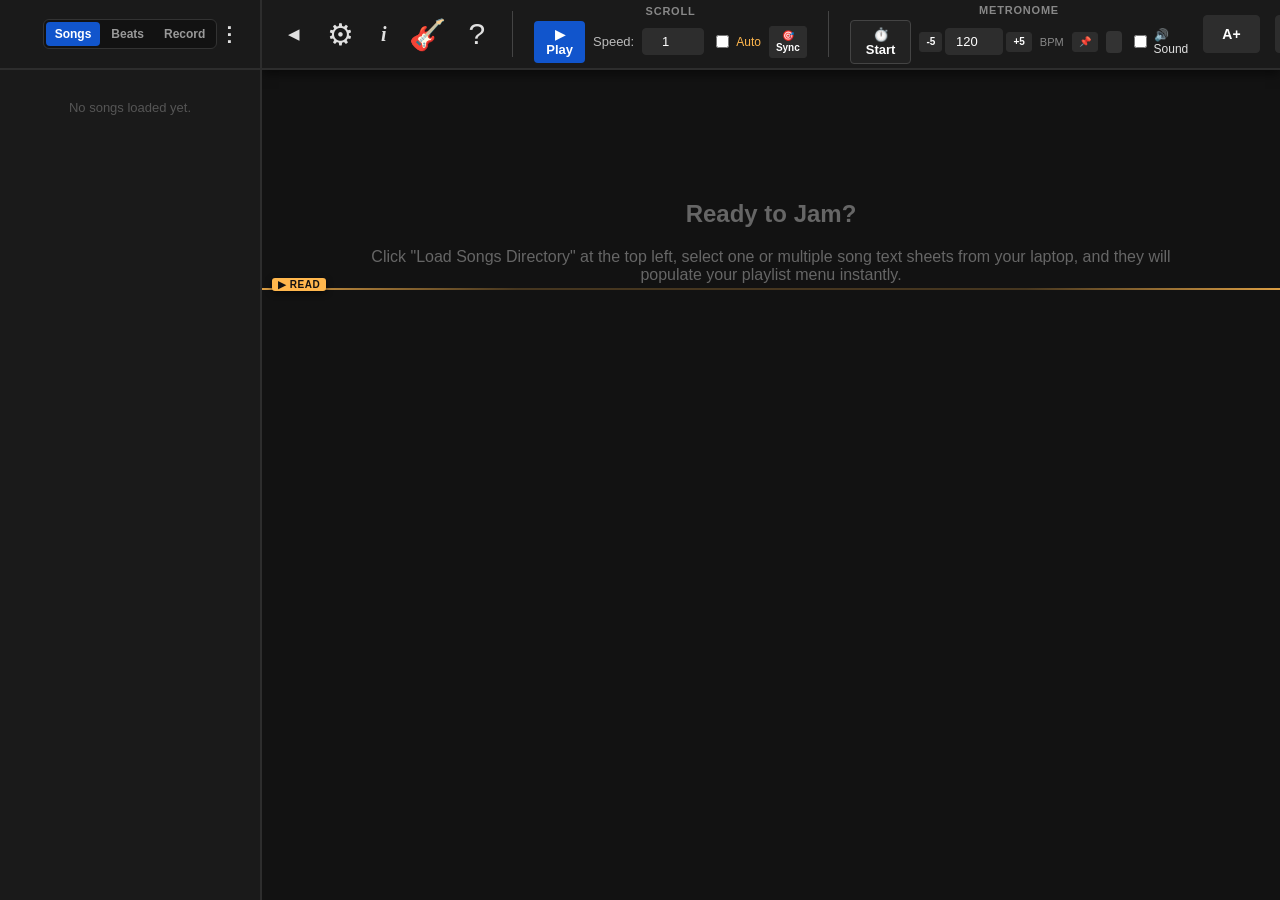
<file: index.html>
<!DOCTYPE html>
<html lang="en">
<head>
  <meta charset="UTF-8">
  <title>🎵 Studio Pro Teleprompter</title>
  <link rel="stylesheet" href="css/layout.css">
  <link rel="stylesheet" href="css/sheet.css">
</head>
<body>

  <!-- Left Batch File Explorer & Beats Studio Panel -->
  <div id="sidebar">
    <div class="sidebar-header">
      <div class="sidebar-tabs">
        <button class="sidebar-tab-btn active" id="tab-btn-songs" onclick="switchSidebarTab('songs')">Songs</button>
        <button class="sidebar-tab-btn" id="tab-btn-beats" onclick="switchSidebarTab('beats')">Beats</button>
        <button class="sidebar-tab-btn" id="tab-btn-record" onclick="switchSidebarTab('record')">Record</button>
      </div>

      <input type="file" id="directory-picker" accept=".txt,text/plain" multiple style="display: none;" onchange="loadFolderSongs(event)">
      <input type="file" id="playlist-loader" accept=".json,application/json" style="display: none;" onchange="importPlaylistFile(event)">

      <div class="menu-wrapper" id="sidebar-menu-wrapper">
        <button class="dots-btn" onclick="toggleSidebarMenu(event)" title="Options">⋮</button>
        <div class="dropdown-menu" id="sidebar-dropdown">
          <button class="dropdown-item" onclick="closeSidebarMenu(); document.getElementById('directory-picker').click()">📄 Load Song File</button>
          <button class="dropdown-item" onclick="closeSidebarMenu(); document.getElementById('playlist-loader').click()">📂 Load Set File</button>
          <button class="dropdown-item" onclick="closeSidebarMenu(); exportPlaylistFile()">💾 Save Current List as Set</button>
          <button class="dropdown-item" onclick="closeSidebarMenu(); openBatchEditModal()">⚡ Edit All Songs</button>
          <button class="dropdown-item" onclick="closeSidebarMenu(); saveAllSongs()">📦 Save All Songs</button>
          <button class="dropdown-item" onclick="closeSidebarMenu(); openMakePdfModal()">📑 Make PDF</button>
          <button class="dropdown-item danger" onclick="closeSidebarMenu(); clearEntirePlaylist()">🗑️ Clear List</button>
        </div>
        <div class="dropdown-menu" id="beats-dropdown" style="display: none;">
          <button class="dropdown-item" onclick="closeSidebarMenu(); saveCurrentBeatPreset()">💾 Save Current as Preset</button>
          <button class="dropdown-item" onclick="closeSidebarMenu(); applyBeatToCurrentSong()">📌 Apply to Current Song</button>
          <button class="dropdown-item" onclick="closeSidebarMenu(); document.getElementById('beat-presets-loader').click()">📥 Import Presets File</button>
          <button class="dropdown-item" onclick="closeSidebarMenu(); exportBeatPresetsToFile()">📤 Export Presets File</button>
          <button class="dropdown-item danger" onclick="closeSidebarMenu(); deleteSelectedBeatPreset()">🗑️ Delete Selected Preset</button>
        </div>
      </div>
    </div>

    <!-- VIEW 1: SONG LIST -->
    <ul id="song-list">
      <div style="color: #555; text-align: center; font-size: 13px; margin-top: 20px;">No songs loaded yet.</div>
    </ul>

    <!-- VIEW 2: MULTI-TRACK BEATS & RHYTHMS -->
    <div id="beats-panel" style="display: none;">
      <div class="beats-master-bar">
        <button class="btn play" id="beat-play-btn" onclick="toggleBeatEngine()" style="flex: 1; padding: 8px 10px;">▶ Start Beat</button>
        <select id="beat-key-select" class="beat-select" title="Master Root Key">
          <option value="C">Key: C</option>
          <option value="Cm">Key: Cm</option>
          <option value="D">Key: D</option>
          <option value="Dm">Key: Dm</option>
          <option value="E">Key: E</option>
          <option value="Em">Key: Em</option>
          <option value="F">Key: F</option>
          <option value="G">Key: G</option>
          <option value="A">Key: A</option>
          <option value="Am" selected>Key: Am</option>
          <option value="B">Key: B</option>
          <option value="Bm">Key: Bm</option>
        </select>
      </div>

      <label class="beat-auto-row">
        <input type="checkbox" id="beat-auto-scroll-sync">
        <span>Auto-start with Scroll ▶ Play</span>
      </label>

      <!-- Add Track Buttons -->
      <div class="beat-add-bar">
        <button class="beat-add-btn" onclick="addBeatTrack('drums')" title="Add Drums Track">+ 🥁</button>
        <button class="beat-add-btn" onclick="addBeatTrack('bass')" title="Add Bass Track">+ 🎸</button>
        <button class="beat-add-btn" onclick="addBeatTrack('guitar')" title="Add Guitar Track">+ 🪕</button>
        <button class="beat-add-btn" onclick="addBeatTrack('piano')" title="Add Piano Track">+ 🎹</button>
      </div>

      <!-- Dynamic Track Cards Container -->
      <div id="beat-tracks-container"></div>

      <!-- Quick Preset Selector -->
      <div class="beat-storage-box">
        <div class="beat-section-label">Saved Presets</div>
        <input type="file" id="beat-presets-loader" accept=".json,application/json" style="display: none;" onchange="importBeatPresetsFromFile(event)">
        <select id="saved-beats-select" class="beat-select full" onchange="loadSelectedBeatPreset()">
          <option value="">-- Load Saved Preset --</option>
        </select>
      </div>
    </div>  
        <!-- VIEW 3: SESSION RECORDER & BACKING TRACK -->
      <div id="record-panel" style="display: none;">
        <div class="beats-master-bar">
          <button class="btn play" id="rec-toggle-btn" onclick="toggleRecordingSession()" style="flex: 1; padding: 8px 10px;">⏺ Record</button>
          <select id="rec-source-mode" class="beat-select" title="What gets recorded into the file">
            <option value="mix" selected>Mic + Backing</option>
            <option value="mic">Mic Only</option>
          </select>
        </div>

        <div id="rec-status-bar" class="rec-status-bar">Ready to record</div>

        <label class="beat-auto-row">
          <input type="checkbox" id="rec-auto-scroll" checked>
          <span>Auto-start Scroll ▶ Play</span>
        </label>
        <label class="beat-auto-row">
          <input type="checkbox" id="rec-count-in">
          <span>4-Beat Count-in (at BPM)</span>
        </label>

        <!-- External Backing Track (.mp4, .mp3, .wav, .m4a) -->
        <div class="beat-track-card">
          <div class="beat-track-header">
            <span style="font-size: 12px; font-weight: bold; color: var(--text-bright);">🎞️ Backing (.mp4 / Audio)</span>
            <button class="control-btn" onclick="document.getElementById('backing-file-input').click()">📂 Load</button>
          </div>
          <input type="file" id="backing-file-input" accept="audio/*,video/mp4,.mp4,.m4a,.mp3,.wav" style="display: none;" onchange="loadExternalBackingTrack(event)">
          <div id="backing-file-name" style="font-size: 11px; color: #888; white-space: nowrap; overflow: hidden; text-overflow: ellipsis;">No external track loaded</div>
          <div style="display: flex; align-items: center; gap: 6px; margin-top: 2px;">
            <button class="control-btn" id="backing-play-btn" onclick="toggleExternalBackingPlay()" disabled>▶ Play</button>
            <button class="control-btn" id="backing-restart-btn" onclick="restartExternalBacking()" disabled>⏮</button>
            <input type="range" id="backing-vol-slider" min="0" max="100" value="80" class="beat-vol-slider" style="flex: 1;" oninput="updateExternalBackingVolume()" title="Backing Track Volume">
          </div>
        </div>

        <!-- Recorded Takes List -->
        <div class="beat-section-label" style="margin-top: 4px;">Recorded Takes</div>
        <div id="recorded-takes-list" style="display: flex; flex-direction: column; gap: 6px;">
          <div style="color: #666; font-size: 12px; text-align: center; padding: 8px 0;">No recordings yet.</div>
        </div>
      </div>  
    </div>


  <!-- Performance Workspace Display Viewport -->
  <div id="main-canvas">
    <div id="control-panel">
      <button class="sidebar-toggle-btn" id="sidebar-toggle-btn" onclick="toggleSidebarView()" title="Hide Song List">◀</button>
      <button class="panel-icon-btn" onclick="openSettingsModal()" title="Display Settings">⚙</button>
      <button class="panel-icon-btn info-icon" onclick="openSongInfoModal()" title="Song Info">i</button>
      <button class="panel-icon-btn" onclick="openAllChordsModal()" title="All Chords Reference">🎸</button>
      <button class="panel-icon-btn" onclick="openDirectivesHelpModal()" title="Directives & Tab Syntax Guide">?</button>


      <div style="border-left: 1px solid #444; height: 46px; margin: 0 6px;"></div>

      <!-- SCROLL SECTION -->
      <div class="panel-section">
        <div class="panel-section-title">Scroll</div>
        <div class="panel-section-row">
          <button class="btn play" id="play-btn" onclick="toggleScroll()">▶ Play</button>
          <label style="color: #bbb;">Speed:</label>
          <input type="number" id="scroll-speed" value="1" min="0.1" step="0.1">
          <label style="font-size: 12px; display: flex; align-items: center; gap: 4px; cursor: pointer; color: #ffb74d;">
            <input type="checkbox" id="auto-speed-toggle" onchange="toggleAutoSpeedState()"> Auto
          </label>
          <button class="bpm-step-btn" onclick="syncCursorToViewport()" title="Sync App Position to Read Line">🎯 Sync</button>
        </div>
      </div>

      <div style="border-left: 1px solid #444; height: 46px; margin: 0 6px;"></div>

      <!-- METRONOME SECTION -->
      <div class="panel-section">
        <div class="panel-section-title">Metronome</div>
        <div class="panel-section-row">
          <button class="btn" id="metro-btn" onclick="toggleMetronome()" style="background: #222; border-color: #444;">⏱️ Start</button>
          <div style="display: flex; align-items: center; gap: 3px;">
            <button class="bpm-step-btn" onclick="adjustBPM(-5)" title="Decrease 5 BPM">-5</button>
            <input type="number" id="metro-bpm" value="120" min="30" max="300" style="width: 48px;" onchange="updateMetronomeTempo()">
            <button class="bpm-step-btn" onclick="adjustBPM(5)" title="Increase 5 BPM">+5</button>
          </div>
          <span style="font-size: 11px; color: #888;">BPM</span>
          <button class="bpm-step-btn" onclick="applyTempoToCurrentSong()" title="Save BPM to Current Song">📌</button>

          <div id="metro-visual" style="width: 22px; height: 22px; background: #333; border-radius: 4px; transition: background 0.05s ease;"></div>
          <label style="font-size: 12px; display: flex; align-items: center; gap: 4px; cursor: pointer;">
            <input type="checkbox" id="metro-audio-toggle"> 🔊 Sound
          </label>
        </div>
      </div>

      <button class="btn" style="margin-left: auto;" onclick="adjustTextSize(1)">A+</button>
      <button class="btn" onclick="adjustTextSize(-1)">A-</button>
      <!-- Fixed Reading Cursor (Your Eye Target) -->
      <div id="reading-cursor-line" style="top: 32%;">
        <span class="reading-cursor-badge">▶ READ</span>
      </div>
    </div>

    <div id="viewport">
      <div id="prompter-stage">
        <div id="welcome-message">
          <h2>Ready to Jam?</h2>
          <p>Click "Load Songs Directory" at the top left, select one or multiple song text sheets from your laptop, and they will populate your playlist menu instantly.</p>
        </div>
      </div>
    </div>
  </div>
  <!-- Settings Popup Modal -->
  <div class="modal-overlay" id="settings-modal" onclick="closeModalOnBackdrop(event, 'settings-modal')">
    <div class="modal-box">
      <div class="modal-header">
        <span class="modal-title">⚙ Display Settings</span>
        <button class="modal-close" onclick="closeModal('settings-modal')">✕</button>
      </div>
      <div class="modal-body">
        <label class="setting-row">
          <span>Show Song Info</span>
          <input type="checkbox" id="opt-show-song-info" onchange="applyDisplaySettings()">
        </label>
        <label class="setting-row">
          <span>Show Strum/Pick Info</span>
          <input type="checkbox" id="opt-show-strum-info" checked onchange="applyDisplaySettings()">
        </label>
        <label class="setting-row">
          <span>Show Para Name</span>
          <input type="checkbox" id="opt-show-para-name" checked onchange="applyDisplaySettings()">
        </label>
        <label class="setting-row">
          <span>Merge Lines</span>
          <input type="checkbox" id="opt-merge-lines" checked onchange="applyDisplaySettings()">
        </label>
        <div class="setting-row">
          <span>Chords Location</span>
          <select id="opt-chords-location" class="setting-select" onchange="applyDisplaySettings()">
            <option value="in-lyrics" selected>In Lyrics</option>
            <option value="left-of-lyrics">Left of Lyrics</option>
            <option value="none">None</option>
          </select>
        </div>
        <label class="setting-row">
          <span>Show Beat Count</span>
          <input type="checkbox" id="opt-show-beat-count" onchange="applyDisplaySettings()">
        </label>
        <label class="setting-row">
          <span>Show Chord Diagrams</span>
          <input type="checkbox" id="opt-show-chord-diagrams" checked onchange="applyDisplaySettings()">
        </label>
        <label class="setting-row">
          <span>Show Reading Cursor</span>
          <input type="checkbox" id="opt-show-cursor" checked onchange="updateReadingCursorSettings()">
        </label>
        <div class="setting-row">
          <span>Cursor Height (<span id="cursor-pos-label">32%</span>)</span>
          <input type="range" id="opt-cursor-pos" min="15" max="65" value="32" oninput="updateReadingCursorSettings()" style="width: 120px; cursor: pointer;">
        </div>


        <hr style="border: none; border-top: 1px solid #3a3a3a; margin: 14px 0;">
        <div style="font-size: 11px; font-weight: bold; text-transform: uppercase; letter-spacing: 0.8px; color: #888; margin-bottom: 8px;">
          Song Layout Directives
        </div>
        <div id="settings-layout-info" style="font-size: 13px; color: #bbb; line-height: 1.6;">
          <div style="color: #666;">No song selected.</div>
        </div>
      </div>
    </div>
  </div>

  <!-- Song Info Popup Modal -->
  <div class="modal-overlay" id="info-modal" onclick="closeModalOnBackdrop(event, 'info-modal')">
    <div class="modal-box">
      <div class="modal-header">
        <span class="modal-title" id="info-modal-title">ℹ Song Info</span>
        <button class="modal-close" onclick="closeModal('info-modal')">✕</button>
      </div>
      <div class="modal-body" id="info-modal-body">
        <div style="color: #777;">No song selected.</div>
      </div>
    </div>
  </div>

  <!-- Edit All Songs Modal -->
  <div class="modal-overlay" id="batch-edit-modal" onclick="closeModalOnBackdrop(event, 'batch-edit-modal')">
    <div class="modal-box" style="max-width: 600px;">
      <div class="modal-header">
        <span class="modal-title">⚡ Edit All Loaded Songs</span>
        <button class="modal-close" onclick="closeModal('batch-edit-modal')">✕</button>
      </div>
      <div class="modal-body">
        <div style="font-size: 12px; color: #aaa; margin-bottom: 10px;">
          Write JavaScript using <b>text</b> (the song's full content) and <b>name</b> (the song title), and <b>return</b> the updated text.
        </div>
        <textarea id="batch-script-input" style="width: 100%; height: 180px; background: #121212; color: #4fc3f7; font-family: monospace; font-size: 13px; padding: 12px; border: 1px solid #444; border-radius: 4px; box-sizing: border-box;" placeholder="// Example: Replace {title: with {Name:&#10;return text.replace(/\{title:/gi, '{Name:');"></textarea>
        <div id="batch-preview-status" style="margin-top: 10px; font-size: 13px; color: #ffb74d; min-height: 20px;"></div>
        <div style="display: flex; gap: 10px; margin-top: 14px; justify-content: space-between; align-items: center;">
          <button class="btn" style="background: #2a2a2a; color: #bbb; font-size: 13px;" onclick="clearBatchScript()">🗑️ Clear</button>
          <div style="display: flex; gap: 10px;">
            <button class="btn" style="background: #333; font-size: 13px;" onclick="runBatchScript(true)">🔍 Preview Changes</button>
            <button class="btn" style="background: #1155cc; border: none; font-size: 13px;" onclick="runBatchScript(false)">✅ Apply to All Songs</button>
          </div>
        </div>
      </div>
    </div>
  </div>

  <!-- All Chords Reference Modal -->
  <div class="modal-overlay" id="all-chords-modal" onclick="closeModalOnBackdrop(event, 'all-chords-modal')">
    <div class="modal-box" style="max-width: 780px; max-height: 85vh; display: flex; flex-direction: column;">
      <div class="modal-header">
        <span class="modal-title">🎸 Guitar Chord Reference</span>
        <button class="modal-close" onclick="closeModal('all-chords-modal')">✕</button>
      </div>
      <div class="modal-body" id="all-chords-modal-body" style="overflow-y: auto;"></div>
    </div>
  </div>

  <!-- Directives & Tab Syntax Reference Modal -->
<div class="modal-overlay" id="directives-help-modal" onclick="closeModalOnBackdrop(event, 'directives-help-modal')">
  <div class="modal-box" style="max-width: 760px; max-height: 85vh; display: flex; flex-direction: column;">
    <div class="modal-header">
      <span class="modal-title">📖 Directives & Guitar Tab Reference</span>
      <button class="modal-close" onclick="closeModal('directives-help-modal')">✕</button>
    </div>
    <div class="modal-body" id="directives-help-body" style="overflow-y: auto; font-size: 13px; line-height: 1.55;"></div>
  </div>
</div>

  <!-- Make PDF Modal -->
  <div class="modal-overlay" id="make-pdf-modal" onclick="closeModalOnBackdrop(event, 'make-pdf-modal')">
    <div class="modal-box" style="max-width: 440px;">
      <div class="modal-header">
        <span class="modal-title">📑 Make PDF Songbook</span>
        <button class="modal-close" onclick="closeModal('make-pdf-modal')">✕</button>
      </div>
      <div class="modal-body">
        <div style="margin-bottom: 12px;">
          <label style="display: block; font-size: 12px; color: #aaa; margin-bottom: 4px;">PDF / Cover Title (for multi-song sets)</label>
          <input type="text" id="pdf-book-title" value="Songbook" style="width: 100%; box-sizing: border-box; background: #121212; color: #fff; border: 1px solid #444; border-radius: 4px; padding: 8px; font-size: 13px;">
        </div>

        <div style="font-size: 12px; font-weight: bold; color: #ffb74d; margin-bottom: 6px;">Formats to Include</div>
        <label class="setting-row">
          <span>Chords in Lyrics</span>
          <input type="checkbox" id="pdf-fmt-in-lyrics" checked>
        </label>
        <label class="setting-row">
          <span>Chords Left</span>
          <input type="checkbox" id="pdf-fmt-left">
        </label>
        <label class="setting-row">
          <span>No Chords</span>
          <input type="checkbox" id="pdf-fmt-none">
        </label>

        <div class="setting-row" style="margin-top: 8px;">
          <span>Show Chord Diagrams</span>
          <select id="pdf-chord-diagrams" class="setting-select">
            <option value="none" selected>None (Default)</option>
            <option value="top">Top</option>
            <option value="bottom">Bottom</option>
          </select>
        </div>

        <div id="pdf-gen-status" style="margin-top: 10px; font-size: 12px; color: #4fc3f7; min-height: 18px;"></div>

        <div style="display: flex; justify-content: flex-end; gap: 10px; margin-top: 14px;">
          <button class="btn" style="background: #333; font-size: 13px;" onclick="closeModal('make-pdf-modal')">Cancel</button>
          <button class="btn" style="background: #1155cc; border: none; font-size: 13px;" onclick="generateSongsPDF()">💾 Choose Location & Create PDF</button>
        </div>
      </div>
    </div>
  </div>

  <script src="js/state.js"></script>
  <script src="js/chords.js"></script>
  <script src="js/tabs.js"></script>
  <script src="js/parser.js"></script>
  <script src="js/beats.js"></script>
  <script src="js/recorder.js"></script>
  <script src="js/playback.js"></script>
  <script src="js/storage.js"></script>
  <script src="js/pdf.js"></script>
  <script src="js/app.js"></script>
</body>
</html>
</file>
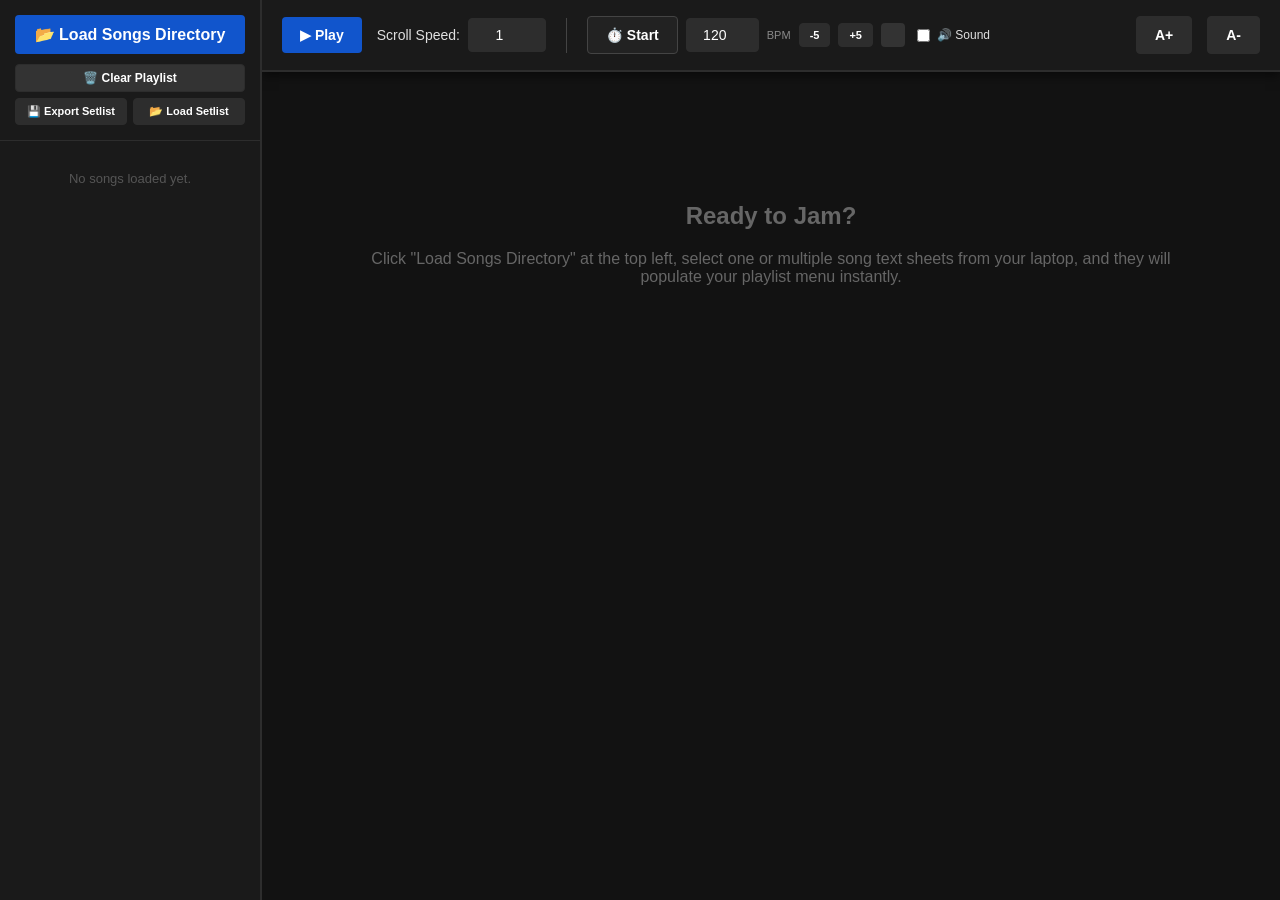
<file: musicprompter.html>
<!DOCTYPE html>
<html lang="en">
<head>
  <meta charset="UTF-8">
  <title>🎵 Studio Pro Teleprompter</title>
  <style>
    :root {
      --bg-main: #121212;
      --bg-panel: #1a1a1a;
      --border-color: #2d2d2d;
      --text-main: #e0e0e0;
      --text-bright: #ffffff;
      --chord-color: #4fc3f7;
      --para-color: #ffb74d;
    }
    body {
      margin: 0;
      padding: 0;
      background: var(--bg-main);
      color: var(--text-main);
      font-family: 'Segoe UI', Arial, sans-serif;
      display: flex;
      height: 100vh;
      overflow: hidden;
    }
    /* Navigation Sidebar */
    #sidebar {
      width: 260px;
      background: var(--bg-panel);
      border-right: 2px solid var(--border-color);
      display: flex;
      flex-direction: column;
      z-index: 1100;
    }
    .sidebar-header {
      padding: 15px;
      border-bottom: 1px solid var(--border-color);
    }
    .file-label {
      display: block;
      background: #1155cc;
      color: #fff;
      text-align: center;
      padding: 10px;
      border-radius: 4px;
      font-weight: bold;
      cursor: pointer;
      transition: background 0.2s;
    }
    .file-label:hover { background: #1a66ff; }
    #song-list {
      flex: 1;
      overflow-y: auto;
      list-style: none;
      margin: 0;
      padding: 10px;
    }
    /* Song Row: Using flexbox with hidden overflow to give text priority */
    #song-list li {
      padding: 8px 10px;
      border-radius: 4px;
      cursor: pointer;
      margin-bottom: 4px;
      font-size: 13px;
      display: flex;
      align-items: center;
      justify-content: space-between;
      background: rgba(255,255,255,0.02);
      gap: 10px;
    }
    #song-list li:hover { background: #2d2d2d; }
    #song-list li.active { background: #1155cc; color: #fff; font-weight: bold; }
    
    .song-item-text {
      flex: 1;
      white-space: nowrap;
      overflow: hidden;
      text-overflow: ellipsis;
      padding-right: 5px;
    }
    
    /* COMPACT CONTROLS: Hidden by default, floats into view on hover */
    .song-controls {
      display: none;
      gap: 2px;
    }
    #song-list li:hover .song-controls, #song-list li.active .song-controls {
      display: flex; 
    }
    .control-btn {
      background: #252525;
      color: #ccc;
      border: 1px solid #3a3a3a;
      border-radius: 3px;
      padding: 2px 4px;
      font-size: 10px;
      cursor: pointer;
    }
    .control-btn:hover { background: #444; color: #fff; }
    .control-btn.edit { color: #ffb74d; }
    .control-btn.save-disk { color: #666; cursor: not-allowed; opacity: 0.3; }
    .control-btn.save-disk.active { background: #1155cc; color: #fff; cursor: pointer; opacity: 1; }
    .control-btn.save-disk.active:hover { background: #1a66ff; }
    .control-btn.del:hover { background: #cc1111; color: #fff; }
    
    /* Main Content Area */
    #main-canvas {
      flex: 1;
      display: flex;
      flex-direction: column;
      position: relative;
      height: 100%;
    }
    #control-panel {
      height: 70px;
      background: var(--bg-panel);
      border-bottom: 2px solid var(--border-color);
      display: flex;
      align-items: center;
      padding: 0 20px;
      gap: 15px;
      box-shadow: 0 4px 10px rgba(0,0,0,0.5);
    }
    .btn {
      background: #2d2d2d;
      color: var(--text-bright);
      border: 1px solid var(--border-color);
      padding: 10px 18px;
      font-size: 14px;
      font-weight: bold;
      border-radius: 4px;
      cursor: pointer;
    }
    .btn.play { background: #1155cc; border: none; }
    .btn.play:hover { background: #1a66ff; }
    .btn.stop { background: #cc1111; border: none; }
    .btn.stop:hover { background: #ff2222; }
    .control-group { display: flex; align-items: center; gap: 8px; font-size: 14px; }
    input[type="number"] {
      background: #2d2d2d;
      border: 1px solid var(--border-color);
      color: #fff;
      padding: 8px;
      border-radius: 4px;
      font-size: 14px;
      width: 60px;
      text-align: center;
    }
    
    /* Document Display Viewport */
    #viewport {
      flex: 1;
      overflow-y: auto;
      padding: 30px 50px 400px 50px;
    }
    #prompter-stage {
      max-width: 850px;
      margin: 0 auto;
    }
    #welcome-message {
      text-align: center;
      margin-top: 100px;
      color: #666;
    }
    
    /* Song Sheet Formatting Protocol Rules */
    .song-title { text-align: center; font-size: 26pt; font-weight: bold; color: var(--text-bright); margin-bottom: 5px; }
    .song-subtitle { text-align: center; font-size: 16pt; color: #aaa; margin-bottom: 25px; }
    .meta-line { font-size: 12pt; margin-bottom: 6px; color: #bbb; }
    .empty-space { height: 25px; }
    .song-table { width: 100%; border-collapse: collapse; margin-top: 15px; }
    .para-cell { vertical-align: top; font-size: 13pt; font-weight: bold; color: var(--para-color); padding-top: 18px; padding-right: 15px; }
    .content-cell { vertical-align: top; }
    .line-container { margin-top: 5px; margin-bottom: 5px; line-height: 1.2; }
    .chord-row { font-weight: bold; color: var(--chord-color); min-height: 18px; }
    .lyrics-row { font-weight: bold; color: var(--text-bright); min-height: 22px; }

  </style>
</head>
<body>

  <!-- Left Batch File Explorer Panel -->
  <div id="sidebar">
    <div class="sidebar-header">
 <!--     <input type="file" id="directory-picker" accept=".txt" multiple style="display: none;" onchange="loadFolderSongs(event)">-->
      <input type="file" id="directory-picker" accept=".txt,text/plain" multiple style="display: none;" onchange="loadFolderSongs(event)">
      <label for="directory-picker" class="file-label">📂 Load Songs Directory</label>
      <button class="btn" style="width: 100%; margin-top: 10px; background: #333; font-size: 12px; padding: 6px;" onclick="clearEntirePlaylist()">🗑️ Clear Playlist</button>
      <!-- SAVE / LOAD PLAYLIST EXPORT OVERLAYS -->
      <div style="display: flex; gap: 6px; margin-top: 6px;">
        <button class="btn" style="flex: 1; background: #2d2d2d; font-size: 11px; padding: 6px;" onclick="exportPlaylistFile()">💾 Export Setlist</button>
<!--        <input type="file" id="playlist-loader" accept=".json" style="display: none;" onchange="importPlaylistFile(event)">-->
        <input type="file" id="playlist-loader" accept=".json,application/json" style="display: none;" onchange="importPlaylistFile(event)">
        <button class="btn" style="flex: 1; background: #2d2d2d; font-size: 11px; padding: 6px;" onclick="document.getElementById('playlist-loader').click()">📂 Load Setlist</button>
      </div>
    </div>
    <ul id="song-list">
      <div style="color: #555; text-align: center; font-size: 13px; margin-top: 20px;">No songs loaded yet.</div>
    </ul>
  </div>

  <!-- Performance Workspace Display Viewport -->
  <div id="main-canvas">
    <div id="control-panel">
      <button class="btn play" id="play-btn" onclick="toggleScroll()">▶ Play</button>
      <div class="control-group">
        <label>Scroll Speed:</label>
        <input type="number" id="scroll-speed" value="1" min="0.1" step="0.1">
      </div>
<!--  METRONOME WIDGET BLOCK -->
    <div style="border-left: 1px solid #444; height: 35px; margin: 0 5px;"></div>
    <div class="control-group">
      <button class="btn" id="metro-btn" onclick="toggleMetronome()" style="background: #222; border-color: #444;">⏱️ Start</button>
      <input type="number" id="metro-bpm" value="120" min="30" max="300" style="width: 55px;" onchange="updateMetronomeTempo()">
      <span style="font-size: 11px; color: #888;">BPM</span>
      <button class="btn" style="padding: 5px 10px; font-size: 11px;" onclick="adjustBPM(-5)">-5</button>
      <button class="btn" style="padding: 5px 10px; font-size: 11px;" onclick="adjustBPM(5)">+5</button>
      <!-- The Pulse Visual Flash Indicator Box -->
      <div id="metro-visual" style="width: 24px; height: 24px; background: #333; border-radius: 4px; transition: background 0.05s ease;"></div>
      <!-- Audio Toggle -->
      <label style="font-size: 12px; display: flex; align-items: center; gap: 4px; cursor: pointer;">
        <input type="checkbox" id="metro-audio-toggle"> 🔊 Sound
      </label>
    </div>

      <button class="btn" style="margin-left: auto;" onclick="adjustTextSize(1)">A+</button>
      <button class="btn" onclick="adjustTextSize(-1)">A-</button>
    </div>

    <div id="viewport">
      <div id="prompter-stage">
        <div id="welcome-message">
          <h2>Ready to Jam?</h2>
          <p>Click "Load Songs Directory" at the top left, select one or multiple song text sheets from your laptop, and they will populate your playlist menu instantly.</p>
        </div>
      </div>
    </div>
  </div>

  <script>

    var loadedSongsMap = {};
    var playlistOrder = []; 
    var activeSongName = null; 
    var scrollInterval = null;
    var isScrolling = false;
    var globalSizeModifier = 0; 
    
    // NEW STATUS TRACKER: Keeps tabs on which songs have unsaved edits
    var modifiedSongsStatus = {}; 

    // Tracks if the current session was launched from a master .json setlist file
    var activeSetlistHandleName = null; 

    // METRONOME STATE TRACKING VARIABLES
    var metroInterval = null;
    var isMetroRunning = false;
    var metroBeatCounter = 0;
    var audioCtx = null; // High-precision Web Audio engine context tracker


    // AUTOMATIC LOCAL STORAGE CACHE INITIALIZATION
    window.addEventListener('DOMContentLoaded', function() {
      var cachedOrder = localStorage.getItem('prompter_playlist_order');
      var cachedSongs = localStorage.getItem('prompter_songs_map');
      var cachedStatus = localStorage.getItem('prompter_modified_status');
      
      // NEW TRACKER: Pulls the active setlist name out of cache memory on page refresh
      var cachedSetName = localStorage.getItem('prompter_active_setlist_name');
      
      if (cachedOrder && cachedSongs) {
        playlistOrder = JSON.parse(cachedOrder);
        loadedSongsMap = JSON.parse(cachedSongs);
        if (cachedStatus) modifiedSongsStatus = JSON.parse(cachedStatus);
        
        // FIXED: Restores your setlist's name into the tracking variable seamlessly
        if (cachedSetName) activeSetlistHandleName = cachedSetName;
        
        renderPlaylist();
      }
    });

    // MASTER ENGINE CACHE TRIGGER
    function saveAppStateToCache() {
      localStorage.setItem('prompter_playlist_order', JSON.stringify(playlistOrder));
      localStorage.setItem('prompter_songs_map', JSON.stringify(loadedSongsMap));
      localStorage.setItem('prompter_modified_status', JSON.stringify(modifiedSongsStatus));
      localStorage.setItem('prompter_active_setlist_name', activeSetlistHandleName || "");
    }

    function loadFolderSongs(event) {
      if (!event || !event.target || !event.target.files) return;
      var files = event.target.files;
      if (!files.length) return;

      for (var i = 0; i < files.length; i++) {
        (function(file) {
          var reader = new FileReader();
          reader.onload = function(e) {
            var cleanName = file.name.replace(/\.txt$/i, "");
            loadedSongsMap[cleanName] = e.target.result;
            
            if (!(cleanName in modifiedSongsStatus)) {
              modifiedSongsStatus[cleanName] = false;
            }
            if (playlistOrder.indexOf(cleanName) === -1) {
              playlistOrder.push(cleanName);
            }
            renderPlaylist();
            saveAppStateToCache();
          };
          reader.readAsText(file); // FIXED: Passing the single isolated file to reader loop
        })(files[i]);
      }
      event.target.value = ""; 
    }

    function renderPlaylist() {
      var listContainer = document.getElementById('song-list');
      listContainer.innerHTML = '';

      if (playlistOrder.length === 0) {
        listContainer.innerHTML = '<div style="color: #555; text-align: center; font-size: 13px; margin-top: 20px;">No songs loaded yet.</div>';
        return;
      }

      playlistOrder.forEach(function(songName, index) {
        var li = document.createElement('li');
        if (songName === activeSongName) li.className = 'active';

        var textSpan = document.createElement('span');
        textSpan.className = 'song-item-text';
        textSpan.innerText = songName;
        textSpan.onclick = function() { selectSong(songName); };
        li.appendChild(textSpan);

        var controlsDiv = document.createElement('div');
        controlsDiv.className = 'song-controls';

        // 1. Move Up Button
        var upBtn = document.createElement('button');
        upBtn.className = 'control-btn';
        upBtn.innerText = '▲';
        upBtn.onclick = function() { moveSong(index, -1); };
        controlsDiv.appendChild(upBtn);

        // 2. Move Down Button
        var downBtn = document.createElement('button');
        downBtn.className = 'control-btn';
        downBtn.innerText = '▼';
        downBtn.onclick = function() { moveSong(index, 1); };
        controlsDiv.appendChild(downBtn);

        // 3. Edit Pencil Button
        var editBtn = document.createElement('button');
        editBtn.className = 'control-btn edit';
        editBtn.innerText = '✏️';
        editBtn.onclick = function() { toggleEditSongMode(songName); };
        controlsDiv.appendChild(editBtn);

        // 4. DYNAMIC FLOPPY DISK BUTTON (Saves to Laptop)
        var saveBtn = document.createElement('button');
        saveBtn.className = 'control-btn save-disk';
        saveBtn.innerText = '💾';
        
        // Evaluates if the specific track has been modified to switch states
        if (modifiedSongsStatus[songName] === true) {
          saveBtn.className += ' active';
          saveBtn.onclick = function() { exportAndOverrideLaptopFile(songName); };
        } else {
          saveBtn.onclick = function() { alert("No changes detected to write for: " + songName); };
        }
        controlsDiv.appendChild(saveBtn);

        // 5. Remove Button
        var delBtn = document.createElement('button');
        delBtn.className = 'control-btn del';
        delBtn.innerText = '✕';
        delBtn.onclick = function() { removeSong(index, songName); };
        controlsDiv.appendChild(delBtn);

        li.appendChild(controlsDiv);
        listContainer.appendChild(li);
      });
    }

    //LOAD THE EDITOR FIELD FRAMEWORK
    function toggleEditSongMode(songName) {
      if (isScrolling) toggleScroll();
      activeSongName = songName;
      renderPlaylist();

      var currentRawText = loadedSongsMap[songName] || "";
      var stage = document.getElementById('prompter-stage');

      // 1. Clear out the workspace container safely
      stage.innerHTML = "";

      // 2. Build the structural interface headers
      var header = document.createElement("h2");
      header.style.marginTop = "0";
      header.innerText = "Editing: " + songName;
      stage.appendChild(header);

      // 3. Build the text workspace box (safely handles any text format natively)
      var textarea = document.createElement("textarea");
      textarea.id = "edit-box";
      textarea.value = currentRawText; // Safe value placement prevents syntax string crashes
      textarea.style.width = "100%";
      textarea.style.height = "350px";
      textarea.style.background = "#1a1a1a";
      textarea.style.color = "#fff";
      textarea.style.fontFamily = "monospace";
      textarea.style.padding = "15px";
      textarea.style.border = "1px solid #444";
      textarea.style.borderRadius = "4px";
      textarea.style.boxSizing = "border-box";
      textarea.style.marginBottom = "15px";
      stage.appendChild(textarea);
      stage.appendChild(document.createElement("br"));

      // 4. Build the Update Button element
      var updateBtn = document.createElement("button");
      updateBtn.className = "btn";
      updateBtn.style.background = "#1155cc";
      updateBtn.style.marginRight = "10px";
      updateBtn.innerText = "✏️ Update & Render View";
      updateBtn.onclick = function() { updateAndRenderViewOnly(songName); };
      stage.appendChild(updateBtn);

      // 5. Build the Cancel Button element
      var cancelBtn = document.createElement("button");
      cancelBtn.className = "btn";
      cancelBtn.style.background = "#444";
      cancelBtn.innerText = "Cancel";
      cancelBtn.onclick = function() { selectSong(songName); };
      stage.appendChild(cancelBtn);
    }

    // UPDATED SUBMIT STEP 1: Syncs text modifications into cache memory
    function updateAndRenderViewOnly(songName) {
      var editedContent = document.getElementById('edit-box').value;
      
      loadedSongsMap[songName] = editedContent;
      modifiedSongsStatus[songName] = true; 
      
      selectSong(songName);
      saveAppStateToCache(); // Locks changes to cache instantly
    }

    async function exportAndOverrideLaptopFile(songName) {
      var fileContentToSave = loadedSongsMap[songName];
      if (!fileContentToSave) return;

      try {
        var options = {
          suggestedName: songName + '.txt',
          types: [{
            description: 'Plain Text File',
            accept: { 'text/plain': ['.txt'] }
          }]
        };
        
        var fileHandle = await window.showSaveFilePicker(options);
        var writableStream = await fileHandle.createWritable();
        
        await writableStream.write(fileContentToSave);
        await writableStream.close();
        
        // Success: Clear individual track flag
        modifiedSongsStatus[songName] = false;
        activeSongName = songName;
        renderPlaylist();
        
        var rawLines = fileContentToSave.split(/\r?\n/).map(function(ln) { return ln.trim(); });
        document.getElementById('prompter-stage').innerHTML = compileMarkupToHTML(rawLines);
        
        saveAppStateToCache(); 

        // SMART SETLIST AUTO-UPDATE PROMPT
        if (activeSetlistHandleName) {
          setTimeout(function() {
            var confirmSetlistSave = confirm(
              "Setlist Active: Would you also like to update and overwrite '" + 
              activeSetlistHandleName + "' with all current modifications and new songs?"
            );
            if (confirmSetlistSave) {
              exportPlaylistFile();
            }
          }, 400);
        }

      } catch (err) {
        if (err.name !== 'AbortError') {
          alert("Error overwriting hard drive file: " + err.toString());
        }
      }
    }

    function moveSong(index, direction) {
      var targetIndex = index + direction;
      if (targetIndex < 0 || targetIndex >= playlistOrder.length) return;
      var temp = playlistOrder[index];
      playlistOrder[index] = playlistOrder[targetIndex];
      playlistOrder[targetIndex] = temp;
      renderPlaylist();
    }

    function removeSong(index, songName) {
      playlistOrder.splice(index, 1);
      delete modifiedSongsStatus[songName];
      if (activeSongName === songName) {
        if (isScrolling) toggleScroll();
        activeSongName = null;
        document.getElementById('prompter-stage').innerHTML = 
          "<div id='welcome-message'><h2>Ready to Jam?</h2><p>Select a song from your playlist sidebar to load it onto the stage view.</p></div>";
      }
      renderPlaylist();
    }

    function selectSong(songName) {
      if (isScrolling) toggleScroll();
      activeSongName = songName;
      renderPlaylist(); 

      var rawMarkupText = loadedSongsMap[songName];
      var rawLines = rawMarkupText.split(/\r?\n/).map(function(ln) { return ln.trim(); });
      
      document.getElementById('prompter-stage').innerHTML = compileMarkupToHTML(rawLines);
      document.getElementById('viewport').scrollTo(0, 0);

      // =========================================================================
      // SET METRONOME TO MATCH NATIVE SONG TEMPO DIRECTIVE OR DEFAULT TO 90
      // =========================================================================
      var foundTempo = 90; // Fallback default if no tag is present
      
      rawLines.forEach(function(ln) {
        if (ln.toLowerCase().startsWith("{tempo:")) {
          // Extract the raw string inside the curly braces
          var rawValue = ln.replace(/\{tempo:\s*/i, "").replace(/\}/, "").trim();
          
          // FIXED: Uses a regex match to extract strictly the digits, ignoring letters like "bpm"
          var digitMatch = rawValue.match(/\d+/);
          if (digitMatch) {
            var extractedTempo = parseInt(digitMatch[0]);
            if (!isNaN(extractedTempo)) foundTempo = extractedTempo;
          }
        }
      });
      
      // Update the metronome box on your top panel row instantly
      document.getElementById('metro-bpm').value = foundTempo;
    }



    // SMOOTH ACCUMULATIVE FRACTIONAL SCROLL ENGINE
    function toggleScroll() {
      var btn = document.getElementById('play-btn');
      var viewport = document.getElementById('viewport');
      
      if (isScrolling) {
        clearInterval(scrollInterval);
        btn.innerText = "▶ Play";
        btn.className = "btn play";
        isScrolling = false;
      } else {
        var speedInput = document.getElementById('scroll-speed');
        var speed = parseFloat(speedInput.value) || 1;
        
        // High-precision background accumulator coordinates
        var exactPositionTracker = viewport.scrollTop;
        
        scrollInterval = setInterval(function() {
          // 1. Add the raw fractional speed to our precise float counter
          exactPositionTracker += speed;
          
          // 2. Extract only the whole completed integer pixels
          var wholePixelsToMove = Math.floor(exactPositionTracker) - viewport.scrollTop;
          
          if (wholePixelsToMove >= 1) {
            viewport.scrollBy(0, wholePixelsToMove);
          }
        }, 16.67); // Stable 60 Frames Per Second calculation grid
        
        btn.innerText = "❚❚ Pause";
        btn.className = "btn stop";
        isScrolling = true;
      }
    }

    function adjustTextSize(direction) {
      globalSizeModifier += direction;
      var activeRows = document.querySelectorAll('.chord-row, .lyrics-row, .para-cell');
      activeRows.forEach(function(row) {
        var currentSize = parseFloat(window.getComputedStyle(row).fontSize);
        row.style.fontSize = (currentSize + direction) + 'px';
      });
    }

   // UPDATED PLAYLIST WIPE ENGINE: Clears both memory and persistent storage cache
    function clearEntirePlaylist() {
      if (playlistOrder.length === 0) return;
      
      if (confirm("Are you sure you want to clear your entire playlist?")) {
        if (isScrolling) toggleScroll();
        
        loadedSongsMap = {};
        playlistOrder = [];
        activeSongName = null;
        modifiedSongsStatus = {};
        activeSetlistHandleName = null; // Clears the active setlist tracking state layout cleanly
        
        localStorage.clear(); // Empties persistent storage cache completely
        
        document.getElementById('prompter-stage').innerHTML = 
          "<div id='welcome-message'>" +
            "<h2>Ready to Jam?</h2>" +
            "<p>Click \"Load Songs Directory\" at the top left, select one or multiple song text sheets from your laptop, and they will populate your playlist menu instantly.</p>" +
          "</div>";
          
        renderPlaylist();
      }
    }

    function parseLyricsLine(line, lSize, cSize, fontName) {
      var cLine = "", lLine = "", reg = /\[([^\]]+)\]/g, m, idx = 0;
      var hasTxt = line.replace(/\[[^\]]+\]/g, '').trim().length > 0;

      if (!hasTxt) {
        var cl = line.replace(/\[/g, ' ').replace(/\]/g, ' ').replace(/ /g, '&nbsp;');
        return "<div style='font-family:\"" + fontName + "\",monospace; font-size:" + (cSize + globalSizeModifier) + "pt; font-weight:bold; color:var(--chord-color);'>" + cl + "</div>";
      }

      while ((m = reg.exec(line)) !== null) {
        lLine += line.substring(idx, m.index);
        while (cLine.length < lLine.length) cLine += " ";
        cLine += m[1]; // FIXED: Extracts strictly the inner text group ("Am" instead of "[Am]")
        idx = reg.lastIndex;
      }
      lLine += line.substring(idx);

      var fixedChordHtml = "";
      var insideChordBlock = false;

      for (var i = 0; i < cLine.length; i++) {
        var charAtPos = cLine[i];
        if (charAtPos === " ") {
          if (insideChordBlock) { fixedChordHtml += "</span>"; insideChordBlock = false; }
          fixedChordHtml += "&nbsp;"; 
        } else {
          if (!insideChordBlock) { fixedChordHtml += "<span style='font-size:" + (cSize + globalSizeModifier) + "pt; font-weight:bold; color:var(--chord-color);'>"; insideChordBlock = true; }
          fixedChordHtml += charAtPos;
        }
      }
      if (insideChordBlock) fixedChordHtml += "</span>";

      var fixedLyricsHtml = lLine.replace(/ /g, '&nbsp;');

      return "<div class='line-container'>" +
             "<div class='chord-row' style='font-family:\"" + fontName + "\",monospace; font-size:" + (lSize + globalSizeModifier) + "pt; min-height:" + (cSize * 1.2) + "px;'>" + fixedChordHtml + "</div>" +
             "<div class='lyrics-row' style='font-family:\"" + fontName + "\",monospace; font-size:" + (lSize + globalSizeModifier) + "pt; min-height:" + (lSize * 1.2) + "px;'>" + fixedLyricsHtml + "</div></div>";
    }


    function compileMarkupToHTML(lines) {
      var lSz = 18, cSz = 14, lp = 12, rp = 88; 
      var fontFm = "Roboto Mono"; 
      var isTab = false, html = "", comp = [];

      for (var i = 0; i < lines.length; i++) {
        var cur = lines[i];
        if (cur.toLowerCase().startsWith("{merge}") && comp.length > 0) {
          var textToAppend = cur.substring(7).trim(); 
          comp[comp.length - 1] = comp[comp.length - 1] + " " + textToAppend;
          continue;
        }
        comp.push(cur);
      }

      comp.forEach(function(ln) {
        if (ln.startsWith("{") && ln.endsWith("}")) {
          var d = ln.substring(1, ln.length - 1).trim();
          var cIdx = d.indexOf(":");
          var k = cIdx !== -1 ? d.substring(0, cIdx).trim().toLowerCase() : d.toLowerCase();
          var v = cIdx !== -1 ? d.substring(cIdx + 1).trim() : "";

          if (k === "title") {
            html += "<div class='song-title'>" + v + "</div>";
          } else if (k === "subtitle") {
            html += "<div class='song-subtitle'>" + v + "</div>";
          } else if (k === "lyricssize") {
            lSz = parseFloat(v) || 18;
          } else if (k === "chordssize") {
            cSz = parseFloat(v) || 14;
          } else if (k === "lyricschordsfont") {
            fontFm = v || "Roboto Mono"; 
          } else if (k === "parasplit") {
            var sp = v.split(/\s+/).map(Number);
            if (sp.length === 2 && !isNaN(sp)) { lp = sp; rp = sp; } 
          } else if (k === "para") {
            if (isTab) { html += "</td></tr>"; } else { html += "<table class='song-table'>"; isTab = true; }
            html += "<tr><td class='para-cell' style='width:" + lp + "%;'>" + v + "</td><td class='content-cell' style='width:" + rp + "%;'>";
          } else if (k === "empty") {
            html += "<div class='empty-space' style='height:" + (lSz * 1.5) + "px;'></div>";
          } else if (k === "split") {
            html += "<div style='clear:both;'></div>";
          } else if (k !== "chorddef" && k !== "chordpos") {
            html += "<div class='meta-line'><b>" + (k.charAt(0).toUpperCase() + k.slice(1)) + ":</b> " + v + "</div>";
          }
        } else {
          var hLn = parseLyricsLine(ln, lSz, cSz, fontFm);
          html += isTab ? hLn : "<div style='margin-left:" + lp + "%;'>" + hLn + "</div>";
        }
      });

      if (isTab) html += "</td></tr></table>";
      return html;
    }

    window.addEventListener('keydown', function(event) {
      var activeTag = document.activeElement.tagName.toLowerCase();
      if (activeTag === 'input' || activeTag === 'textarea') return; 

      var speedInput = document.getElementById('scroll-speed');
      var currentSpeed = parseFloat(speedInput.value) || 1;
      var viewport = document.getElementById('viewport');

      switch(event.code) {
        case 'Space':
          event.preventDefault();
          toggleScroll(); 
          break;
          
        case 'ArrowUp':
          event.preventDefault();
          var newSpeedUp = (currentSpeed + 0.2).toFixed(1);
          speedInput.value = newSpeedUp;
          if (isScrolling) {
            clearInterval(scrollInterval);
            scrollInterval = setInterval(function() { viewport.scrollBy(0, parseFloat(newSpeedUp)); }, 16.67);
          }
          break;
          
        case 'ArrowDown':
          event.preventDefault();
          var newSpeedDown = Math.max(0.1, currentSpeed - 0.2).toFixed(1);
          speedInput.value = newSpeedDown;
          if (isScrolling) {
            clearInterval(scrollInterval);
            scrollInterval = setInterval(function() { viewport.scrollBy(0, parseFloat(newSpeedDown)); }, 16.67);
          }
          break;

        case 'ArrowRight':
          event.preventDefault();
          viewport.scrollBy(0, 150); 
          break;

        case 'ArrowLeft':
          event.preventDefault();
          viewport.scrollBy(0, -150); 
          break;
      }
    });

    // METRONOME AUDIO & VISUAL ENGINE
    function toggleMetronome() {
      var btn = document.getElementById('metro-btn');
      if (isMetroRunning) {
        clearInterval(metroInterval);
        isMetroRunning = false;
        btn.innerText = "⏱️ Start";
        btn.style.background = "#222";
        document.getElementById('metro-visual').style.background = "#333";
      } else {
        isMetroRunning = true;
        btn.innerText = "⏱️ Stop";
        btn.style.background = "#cc1111";
        metroBeatCounter = 0;
        runMetronomeTickerLoop();
      }
    }

    function updateMetronomeTempo() {
      if (isMetroRunning) {
        // If running, cycle the background interval immediately to register the new speed
        clearInterval(metroInterval);
        runMetronomeTickerLoop();
      }
    }

    function adjustBPM(amount) {
      var bpmInput = document.getElementById('metro-bpm');
      var currentBPM = parseInt(bpmInput.value) || 120;
      var newBPM = Math.min(300, Math.max(30, currentBPM + amount));
      bpmInput.value = newBPM;
      updateMetronomeTempo();
    }

    function runMetronomeTickerLoop() {
      var bpm = parseInt(document.getElementById('metro-bpm').value) || 120;
      // Formula to convert Beats Per Minute into exact millisecond frame delays
      var intervalMs = (60 / bpm) * 1000;

      // Fire the first beat immediately on start click
      executeSingleMetronomeBeat();

      metroInterval = setInterval(function() {
        executeSingleMetronomeBeat();
      }, intervalMs);
    }

    function executeSingleMetronomeBeat() {
      var visualBox = document.getElementById('metro-visual');
      var soundEnabled = document.getElementById('metro-audio-toggle').checked;
      
      metroBeatCounter++;
      // Standard 4/4 time signature tracking setup loop
      if (metroBeatCounter > 4) metroBeatCounter = 1;

      // 1. VISUAL PULSE ACCENT PROFILES
      if (metroBeatCounter === 1) {
        visualBox.style.background = "#ff3333"; // Bright Red flash on Downbeat (Beat 1)
      } else {
        visualBox.style.background = "#ffb74d"; // Amber flash on weak beats (Beats 2, 3, 4)
      }

      // Quick decay reset animation handler to turn the light off after 100ms
      setTimeout(function() {
        if (isMetroRunning) visualBox.style.background = "#222";
      }, 100);

      // 2. AUDIO SYNTHESIS CLICK CONTROLLER (Web Audio API Node generation)
      if (soundEnabled) {
        try {
          if (!audioCtx) audioCtx = new (window.AudioContext || window.webkitAudioContext)();
          
          var osc = audioCtx.createOscillator();
          var gain = audioCtx.createGain();
          
          osc.connect(gain);
          gain.connect(audioCtx.destination);
          
          // Accentuate the audio sound pitch on Beat 1 to provide acoustic tracking depth
          if (metroBeatCounter === 1) {
            osc.frequency.setValueAtTime(1000, audioCtx.currentTime); // High pitch click
          } else {
            osc.frequency.setValueAtTime(600, audioCtx.currentTime);  // Low pitch click
          }
          
          // Generate a sudden envelope click strike with zero signal decay hum tail
          gain.gain.setValueAtTime(0.3, audioCtx.currentTime);
          gain.gain.exponentialRampToValueAtTime(0.001, audioCtx.currentTime + 0.05);
          
          osc.start();
          osc.stop(audioCtx.currentTime + 0.06);
        } catch (e) {
          console.log("Audio Engine context delayed or blocked: " + e);
        }
      }
    }

    // SETLIST PLAYLIST SAVE / LOAD JSON FILE MANAGERS
    async function exportAndOverrideLaptopFile(songName) {
      var fileContentToSave = loadedSongsMap[songName];
      if (!fileContentToSave) return;

      try {
        var options = {
          suggestedName: songName + '.txt',
          types: [{
            description: 'Plain Text File',
            accept: { 'text/plain': ['.txt'] }
          }]
        };
        
        var fileHandle = await window.showSaveFilePicker(options);
        var writableStream = await fileHandle.createWritable();
        
        await writableStream.write(fileContentToSave);
        await writableStream.close();
        
        // Success: Clear individual track flag
        modifiedSongsStatus[songName] = false;
        activeSongName = songName;
        renderPlaylist();
        
        var rawLines = fileContentToSave.split(/\r?\n/).map(function(ln) { return ln.trim(); });
        document.getElementById('prompter-stage').innerHTML = compileMarkupToHTML(rawLines);
        
        saveAppStateToCache(); 

        // =========================================================================
        // FIXED USER GESTURE PROMPT BYPASS
        // =========================================================================
        if (activeSetlistHandleName) {
          setTimeout(function() {
            alert(
              "Song saved! Your master setlist '" + activeSetlistHandleName + 
              "' now has unsaved modifications. Remember to click '💾 Export Setlist' " +
              "in your sidebar before closing to lock in your additions permanently."
            );
          }, 200);
        }

      } catch (err) {
        if (err.name !== 'AbortError') {
          alert("Error overwriting hard drive file: " + err.toString());
        }
      }
    }

    function importPlaylistFile(event) {
      if (!event || !event.target || !event.target.files) return;
      var files = event.target.files;
      if (!files.length) return;

      var file = files[0]; // FIXED: Extracting the absolute target file node object
      var reader = new FileReader();
      reader.onload = function(e) {
        try {
          var parsedPackage = JSON.parse(e.target.result);
          
          if (parsedPackage.playlistOrder && parsedPackage.loadedSongsMap) {
            playlistOrder = parsedPackage.playlistOrder;
            loadedSongsMap = parsedPackage.loadedSongsMap;
            modifiedSongsStatus = parsedPackage.modifiedSongsStatus || {};
            
            activeSetlistHandleName = file.name;
            activeSongName = playlistOrder.length > 0 ? playlistOrder[0] : null; // FIXED: Target index array correctly
            
            renderPlaylist();
            saveAppStateToCache();
            
            if (activeSongName) {
              selectSong(activeSongName);
            }
            alert("Setlist '" + activeSetlistHandleName + "' loaded successfully!");
          } else {
            alert("Error: Missing structural configurations inside this setlist file format.");
          }
        } catch (err) {
          alert("Error decoding file contents: " + err.toString());
        }
      };
      reader.readAsText(file); // FIXED: Universally accessible text conversion stream
      event.target.value = ""; 
    }

  </script>
</body>
</html>
</file>
<file: css/layout.css>
:root {
  --bg-main: #121212;
  --bg-panel: #1a1a1a;
  --border-color: #2d2d2d;
  --text-main: #e0e0e0;
  --text-bright: #ffffff;
  --chord-color: #4fc3f7;
  --para-color: #ffb74d;
}

body {
  margin: 0;
  padding: 0;
  background: var(--bg-main);
  color: var(--text-main);
  font-family: 'Segoe UI', Arial, sans-serif;
  display: flex;
  height: 100vh;
  overflow: hidden;
}

/* Navigation Sidebar */
#sidebar {
  width: 260px;
  background: var(--bg-panel);
  border-right: 2px solid var(--border-color);
  display: flex;
  flex-direction: column;
  z-index: 1100;
  transition: margin-left 0.25s ease-in-out;
}
#sidebar.hidden {
  margin-left: -260px;
}
.sidebar-header {
  height: 70px;
  box-sizing: border-box;
  gap: 6px;
  padding: 10px 8px;
  border-bottom: 2px solid var(--border-color);
  display: flex;
  align-items: center;
  justify-content: center;
  position: relative;
}
.sidebar-title {
  font-size: 16px;
  font-weight: bold;
  color: var(--text-bright);
  letter-spacing: 0.5px;
}
.menu-wrapper {
  position: absolute;
  right: 15px;
  display: inline-block;
}
.dots-btn {
  background: transparent;
  color: var(--text-main);
  border: none;
  border-radius: 50%;
  width: 32px;
  height: 32px;
  display: flex;
  align-items: center;
  justify-content: center;
  font-size: 20px;
  font-weight: bold;
  cursor: pointer;
  transition: background 0.15s ease, color 0.15s ease;
}
.dots-btn:hover {
  background: rgba(255, 255, 255, 0.08);
  color: var(--text-bright);
}
.sidebar-toggle-btn {
  background: transparent;
  color: var(--text-main);
  border: none;
  border-radius: 50%;
  width: 34px;
  height: 34px;
  display: flex;
  align-items: center;
  justify-content: center;
  font-size: 15px;
  cursor: pointer;
  transition: background 0.15s ease, color 0.15s ease;
}
.sidebar-toggle-btn:hover {
  background: rgba(255, 255, 255, 0.08);
  color: var(--text-bright);
}
.panel-icon-btn {
  background: transparent;
  color: var(--text-main);
  border: none;
  border-radius: 50%;
  width: 40px;
  height: 40px;
  display: flex;
  align-items: center;
  justify-content: center;
  font-size: 30px;
  cursor: pointer;
  transition: background 0.15s ease, color 0.15s ease;
}
.panel-icon-btn:hover {
  background: rgba(255, 255, 255, 0.08);
  color: var(--text-bright);
}
.panel-icon-btn.info-icon {
  font-family: Georgia, 'Times New Roman', serif;
  font-style: italic;
  font-weight: bold;
  font-size: 20px;
}

/* Centered Modal Overlay & Window */
.modal-overlay {
  display: none;
  position: fixed;
  top: 0;
  left: 0;
  width: 100vw;
  height: 100vh;
  background: rgba(0, 0, 0, 0.72);
  z-index: 2000;
  align-items: center;
  justify-content: center;
}
.modal-overlay.open {
  display: flex;
}
.modal-box {
  background: var(--bg-panel);
  border: 1px solid #444;
  border-radius: 8px;
  width: 90%;
  max-width: 460px;
  max-height: 80vh;
  display: flex;
  flex-direction: column;
  box-shadow: 0 12px 32px rgba(0, 0, 0, 0.75);
  overflow: hidden;
}
.modal-header {
  padding: 14px 18px;
  border-bottom: 1px solid var(--border-color);
  display: flex;
  align-items: center;
  justify-content: space-between;
}
.modal-title {
  font-size: 16px;
  font-weight: bold;
  color: var(--text-bright);
}
.modal-close {
  background: transparent;
  border: none;
  color: #aaa;
  font-size: 18px;
  cursor: pointer;
  line-height: 1;
}
.modal-close:hover {
  color: #fff;
}
.modal-body {
  padding: 18px;
  overflow-y: auto;
  font-size: 14px;
  line-height: 1.5;
}
.setting-row {
  display: flex;
  align-items: center;
  justify-content: space-between;
  padding: 10px 0;
  border-bottom: 1px solid #262626;
  cursor: pointer;
}
.setting-row:last-child {
  border-bottom: none;
}
.setting-row input[type="checkbox"] {
  width: 18px;
  height: 18px;
  cursor: pointer;
}
.setting-select {
  background: #2d2d2d;
  color: #fff;
  border: 1px solid #444;
  border-radius: 4px;
  padding: 6px 10px;
  font-size: 13px;
  cursor: pointer;
}
.info-entry {
  margin-bottom: 8px;
  color: var(--text-main);
}
.info-entry b {
  color: var(--para-color);
}

/* Dropdown Menu */
.dropdown-menu {
  display: none;
  position: absolute;
  right: 0;
  top: 100%;
  margin-top: 4px;
  background: #252525;
  border: 1px solid #444;
  border-radius: 4px;
  min-width: 190px;
  box-shadow: 0 6px 16px rgba(0,0,0,0.6);
  z-index: 1200;
  overflow: hidden;
}
.menu-wrapper:hover .dropdown-menu,
.dropdown-menu.open {
  display: block;
}
.dropdown-item {
  display: block;
  width: 100%;
  background: none;
  border: none;
  color: var(--text-main);
  text-align: left;
  padding: 10px 14px;
  font-size: 13px;
  cursor: pointer;
  border-bottom: 1px solid #333;
}
.dropdown-item:last-child {
  border-bottom: none;
}
.dropdown-item:hover {
  background: #1155cc;
  color: #fff;
}
.dropdown-item.danger:hover {
  background: #cc1111;
  color: #fff;
}
.file-label {
  display: block;
  background: #1155cc;
  color: #fff;
  text-align: center;
  padding: 10px;
  border-radius: 4px;
  font-weight: bold;
  cursor: pointer;
  transition: background 0.2s;
}
.file-label:hover {
  background: #1a66ff;
}

/* Playlist Sidebar Items */
#song-list {
  flex: 1;
  overflow-y: auto;
  list-style: none;
  margin: 0;
  padding: 10px;
}
#song-list li {
  padding: 8px 10px;
  border-radius: 4px;
  cursor: pointer;
  margin-bottom: 4px;
  font-size: 13px;
  display: flex;
  flex-direction: column;
  background: rgba(255,255,255,0.02);
  gap: 4px;
}
#song-list li:hover {
  background: #2d2d2d;
}
#song-list li.active {
  background: #1155cc;
  color: #fff;
  font-weight: bold;
}
.song-row-top {
  display: flex;
  align-items: center;
  justify-content: space-between;
  gap: 10px;
  width: 100%;
}
.song-source-line {
  display: none;
  font-size: 11px;
  font-weight: normal;
  color: #999;
  white-space: nowrap;
  overflow: hidden;
  text-overflow: ellipsis;
}
#song-list li:hover .song-source-line,
#song-list li.active .song-source-line {
  display: block;
}
#song-list li.active .song-source-line {
  color: #dbe8ff;
}
.song-item-text {
  flex: 1;
  white-space: nowrap;
  overflow: hidden;
  text-overflow: ellipsis;
  padding-right: 5px;
}
.song-controls {
  display: none;
  gap: 2px;
}
#song-list li:hover .song-controls,
#song-list li.active .song-controls {
  display: flex;
}
.control-btn {
  background: #252525;
  color: #ccc;
  border: 1px solid #3a3a3a;
  border-radius: 3px;
  padding: 2px 4px;
  font-size: 10px;
  cursor: pointer;
}
.control-btn:hover {
  background: #444;
  color: #fff;
}
.control-btn.edit {
  color: #ffb74d;
}
.control-btn.save-disk {
  color: #666;
  cursor: not-allowed;
  opacity: 0.3;
}
.control-btn.save-disk.active {
  background: #1155cc;
  color: #fff;
  cursor: pointer;
  opacity: 1;
}
.control-btn.save-disk.active:hover {
  background: #1a66ff;
}
.control-btn.del:hover {
  background: #cc1111;
  color: #fff;
}

/* Main Content Area & Top Control Panel */
#main-canvas {
  flex: 1;
  min-width: 0;
  display: flex;
  flex-direction: column;
  position: relative;
  height: 100%;
}
#control-panel {
  height: 70px;
  box-sizing: border-box;
  background: var(--bg-panel);
  border-bottom: 2px solid var(--border-color);
  display: flex;
  align-items: center;
  padding: 0 20px;
  gap: 15px;
  box-shadow: 0 4px 10px rgba(0,0,0,0.5);
}
.btn {
  background: #2d2d2d;
  color: var(--text-bright);
  border: 1px solid var(--border-color);
  padding: 10px 18px;
  font-size: 14px;
  font-weight: bold;
  border-radius: 4px;
  cursor: pointer;
}
.btn.play {
  background: #1155cc;
  border: none;
}
.btn.play:hover {
  background: #1a66ff;
}
.btn.stop {
  background: #cc1111;
  border: none;
}
.btn.stop:hover {
  background: #ff2222;
}
.control-group {
  display: flex;
  align-items: center;
  gap: 8px;
  font-size: 14px;
}
input[type="number"] {
  background: #2d2d2d;
  border: 1px solid var(--border-color);
  color: #fff;
  padding: 8px;
  border-radius: 4px;
  font-size: 14px;
  width: 60px;
  text-align: center;
}
.panel-section {
  display: flex;
  flex-direction: column;
  justify-content: center;
  gap: 4px;
}
.panel-section-title {
  font-size: 11px;
  font-weight: bold;
  text-transform: uppercase;
  letter-spacing: 0.8px;
  color: #888;
  line-height: 1;
  text-align: center;
}
.panel-section-row {
  display: flex;
  align-items: center;
  gap: 8px;
  font-size: 13px;
}
.panel-section-row .btn {
  padding: 6px 12px;
  font-size: 13px;
}
.panel-section-row input[type="number"] {
  padding: 5px 4px;
  font-size: 13px;
  width: 52px;
}
.bpm-step-btn {
  background: #2d2d2d;
  color: var(--text-bright);
  border: 1px solid var(--border-color);
  border-radius: 3px;
  padding: 3px 6px;
  font-size: 10px;
  font-weight: bold;
  cursor: pointer;
  line-height: 1.2;
}
.bpm-step-btn:hover {
  background: #3d3d3d;
}
/* Sidebar Tabs & Multi-Track Beats Panel */
.sidebar-tabs {
  display: flex;
  background: #121212;
  border: 1px solid #333;
  border-radius: 6px;
  padding: 2px;
  gap: 2px;
}
.sidebar-tab-btn {
  background: transparent;
  color: #999;
  border: none;
  border-radius: 4px;
  padding: 5px 9px;
  font-size: 12px;
  font-weight: bold;
  cursor: pointer;
  transition: background 0.15s ease, color 0.15s ease;
}
.sidebar-tab-btn:hover {
  color: var(--text-bright);
}
.sidebar-tab-btn.active {
  background: #1155cc;
  color: #fff;
}

#beats-panel {
  flex: 1;
  overflow-y: auto;
  padding: 10px;
  display: flex;
  flex-direction: column;
  gap: 8px;
}
.beats-master-bar {
  display: flex;
  gap: 6px;
  align-items: center;
}
.beat-auto-row {
  display: flex;
  align-items: center;
  gap: 6px;
  font-size: 12px;
  color: #ffb74d;
  cursor: pointer;
  padding: 2px 2px 4px 2px;
}
.beat-track-card {
  background: #222;
  border: 1px solid #333;
  border-radius: 6px;
  padding: 8px 10px;
  display: flex;
  flex-direction: column;
  gap: 6px;
}
.beat-track-header {
  display: flex;
  align-items: center;
  justify-content: space-between;
  gap: 8px;
}
.beat-track-toggle {
  display: flex;
  align-items: center;
  gap: 6px;
  font-size: 13px;
  font-weight: bold;
  color: var(--text-bright);
  cursor: pointer;
}
.beat-vol-slider {
  width: 85px;
  accent-color: #4fc3f7;
  cursor: pointer;
}
.beat-select {
  background: #2d2d2d;
  color: #fff;
  border: 1px solid #444;
  border-radius: 4px;
  padding: 5px 6px;
  font-size: 12px;
  cursor: pointer;
}
.beat-select.full {
  width: 100%;
}
.beat-storage-box {
  margin-top: 4px;
  padding-top: 8px;
  border-top: 1px solid #333;
}
.beat-section-label {
  font-size: 11px;
  font-weight: bold;
  text-transform: uppercase;
  letter-spacing: 0.6px;
  color: #888;
  margin-bottom: 6px;
}
/* Dynamic Add-Track Controls */
.beat-add-bar {
  display: flex;
  gap: 4px;
}
.beat-add-btn {
  flex: 1;
  background: #252525;
  color: var(--text-bright);
  border: 1px solid #3d3d3d;
  border-radius: 4px;
  padding: 5px 4px;
  font-size: 12px;
  font-weight: bold;
  cursor: pointer;
  transition: background 0.15s ease;
}
.beat-add-btn:hover {
  background: #1155cc;
  border-color: #1155cc;
}
#beat-tracks-container {
  display: flex;
  flex-direction: column;
  gap: 8px;
}
.beat-remove-btn {
  background: transparent;
  border: none;
  color: #888;
  font-size: 12px;
  cursor: pointer;
  padding: 0 2px;
}
.beat-remove-btn:hover {
  color: #ff5252;
}
/* Session Recorder Panel */
#record-panel {
  flex: 1;
  overflow-y: auto;
  padding: 10px;
  display: flex;
  flex-direction: column;
  gap: 8px;
}
.rec-status-bar {
  font-size: 12px;
  text-align: center;
  padding: 5px 8px;
  border-radius: 4px;
  background: #121212;
  border: 1px solid #333;
  color: #aaa;
}
.rec-status-bar.recording {
  background: rgba(204, 17, 17, 0.2);
  border-color: #ff5252;
  color: #ff5252;
  font-weight: bold;
}
.rec-take-card {
  background: #222;
  border: 1px solid #333;
  border-radius: 6px;
  padding: 8px 10px;
  display: flex;
  flex-direction: column;
  gap: 6px;
}
/* Reading Cursor & App Position Tracker */
#reading-cursor-line {
  position: absolute;
  left: 0;
  right: 0;
  top: 32%;
  height: 2px;
  background: linear-gradient(90deg, rgba(255, 183, 77, 0.85) 0%, rgba(255, 183, 77, 0.22) 25%, rgba(255, 183, 77, 0.22) 75%, rgba(255, 183, 77, 0.85) 100%);
  pointer-events: none;
  z-index: 900;
  transition: top 0.1s ease;
}

.reading-cursor-badge {
  position: absolute;
  left: 10px;
  top: -10px;
  background: #ffb74d;
  color: #121212;
  font-size: 10px;
  font-weight: bold;
  padding: 1px 6px;
  border-radius: 3px;
  letter-spacing: 0.5px;
  box-shadow: 0 2px 6px rgba(0, 0, 0, 0.6);
}

.line-container {
  position: relative;
  border-left: 3px solid transparent;
  padding-left: 8px;
  border-radius: 4px;
  transition: background 0.15s ease, border-color 0.15s ease;
  cursor: pointer;
}

.line-container:hover {
  background: rgba(255, 255, 255, 0.04);
}

/* Where the App thinks you are right now */
.line-container.app-active-line {
  background: rgba(79, 195, 247, 0.12);
  border-left-color: #4fc3f7;
}

.line-container.app-active-line::after {
  content: "APP";
  position: absolute;
  right: 8px;
  top: 50%;
  transform: translateY(-50%);
  font-size: 10px;
  font-weight: bold;
  color: #4fc3f7;
  background: rgba(79, 195, 247, 0.16);
  border: 1px solid rgba(79, 195, 247, 0.45);
  padding: 1px 5px;
  border-radius: 3px;
}
</file>
<file: css/sheet.css>
/* Document Display Viewport */
#viewport {
  flex: 1;
  overflow-y: auto;
  padding: 30px 50px 400px 50px;
}
#prompter-stage {
  max-width: 850px;
  margin: 0 auto;
}
#welcome-message {
  text-align: center;
  margin-top: 100px;
  color: #666;
}

/* Song Sheet Formatting Protocol Rules */
.song-title {
  text-align: center;
  font-size: 26pt;
  font-weight: bold;
  color: var(--text-bright);
  margin-bottom: 5px;
}
.song-subtitle {
  text-align: center;
  font-size: 16pt;
  color: #aaa;
  margin-bottom: 25px;
}
.meta-line {
  font-size: 12pt;
  margin-bottom: 6px;
  color: #bbb;
}
.empty-space {
  height: 25px;
}
.song-table {
  width: 100%;
  border-collapse: collapse;
  margin-top: 15px;
}
.para-cell {
  vertical-align: top;
  font-size: 13pt;
  font-weight: bold;
  color: var(--para-color);
  padding-top: 18px;
  padding-right: 15px;
}
.content-cell {
  vertical-align: top;
}
.line-container {
  margin-top: 5px;
  margin-bottom: 5px;
  line-height: 1.2;
}
.chord-row {
  font-weight: bold;
  color: var(--chord-color);
  min-height: 18px;
}
.beat-count {
  font-size: 0.75em;
  color: #81c784;
  font-weight: normal;
  margin-left: 2px;
}
.repeat-badge {
  color: #ff5252;
  font-weight: bold;
  margin-left: 6px;
}
.lyrics-row {
  font-weight: bold;
  color: var(--text-bright);
  min-height: 22px;
  white-space: pre-wrap;
}

/* Left-of-Lyrics Grid Layout Mode */
.content-cell.left-chords-mode {
  display: grid;
  grid-template-columns: auto 1fr;
  column-gap: 22px;
  align-items: baseline;
}
.left-chords-row {
  display: contents;
}
.left-chords-col {
  white-space: nowrap;
  box-sizing: border-box;
  font-weight: bold;
  color: var(--chord-color);
  padding-top: 5px;
  padding-bottom: 5px;
  line-height: 1.3;
}
.left-lyrics-col {
  font-weight: bold;
  color: var(--text-bright);
  padding-top: 5px;
  padding-bottom: 5px;
  line-height: 1.3;
  white-space: pre-wrap;
}
/* Keeps chord-only lines spanning across the grid cleanly */
.content-cell.left-chords-mode > div:not(.left-chords-row) {
  grid-column: 1 / -1;
}
/* SVG Chord Diagrams Strip */
.chord-diagrams-strip {
  display: flex;
  flex-wrap: wrap;
  justify-content: center;
  gap: 14px;
  margin: 14px auto 18px auto;
  padding: 10px 12px;
  background: rgba(255, 255, 255, 0.03);
  border: 1px solid var(--border-color);
  border-radius: 6px;
}
.chord-diagram-card {
  display: flex;
  align-items: center;
  justify-content: center;
}
</file>
